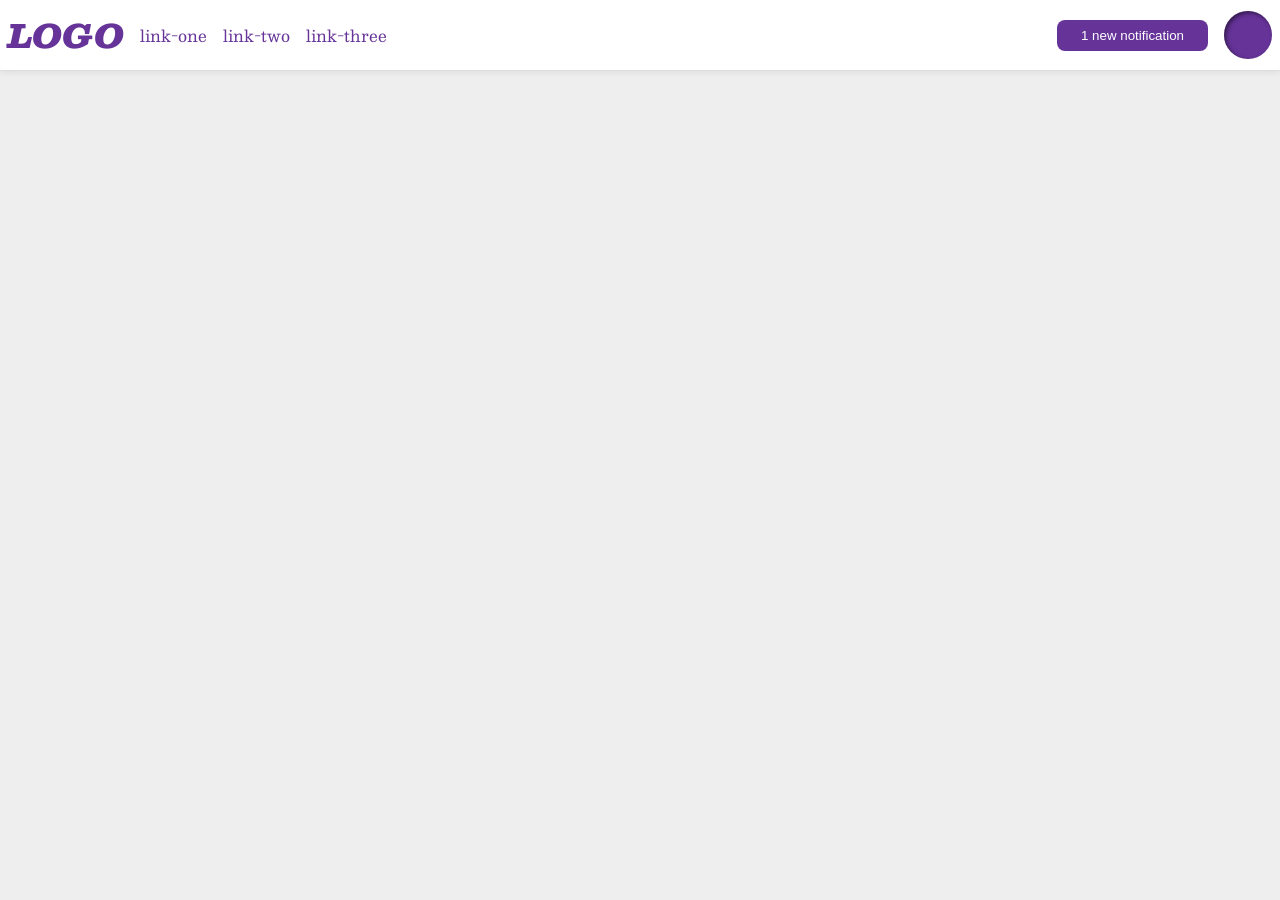
<file: foundations/flex/03-flex-header-2/index.html>
<!DOCTYPE html>
<html lang="en">

<head>
  <meta charset="UTF-8">
  <meta http-equiv="X-UA-Compatible" content="IE=edge">
  <meta name="viewport" content="width=device-width, initial-scale=1.0">
  <title>Flex Header 2</title>
  <link rel="stylesheet" href="style.css">
</head>

<body>
  <div class="header">
    <div class="left-section">
      <div class="logo">
        LOGO
      </div>
      <ul class="links">
        <li><a href="https://google.com">link-one</a></li>
        <li><a href="https://google.com">link-two</a></li>
        <li><a href="https://google.com">link-three</a></li>
      </ul>
    </div>
    <div class="right-section">
      <button class="notifications">
        1 new notification
      </button>
      <div class="profile-image"></div>
    </div>
  </div>
</body>

</html>
</file>
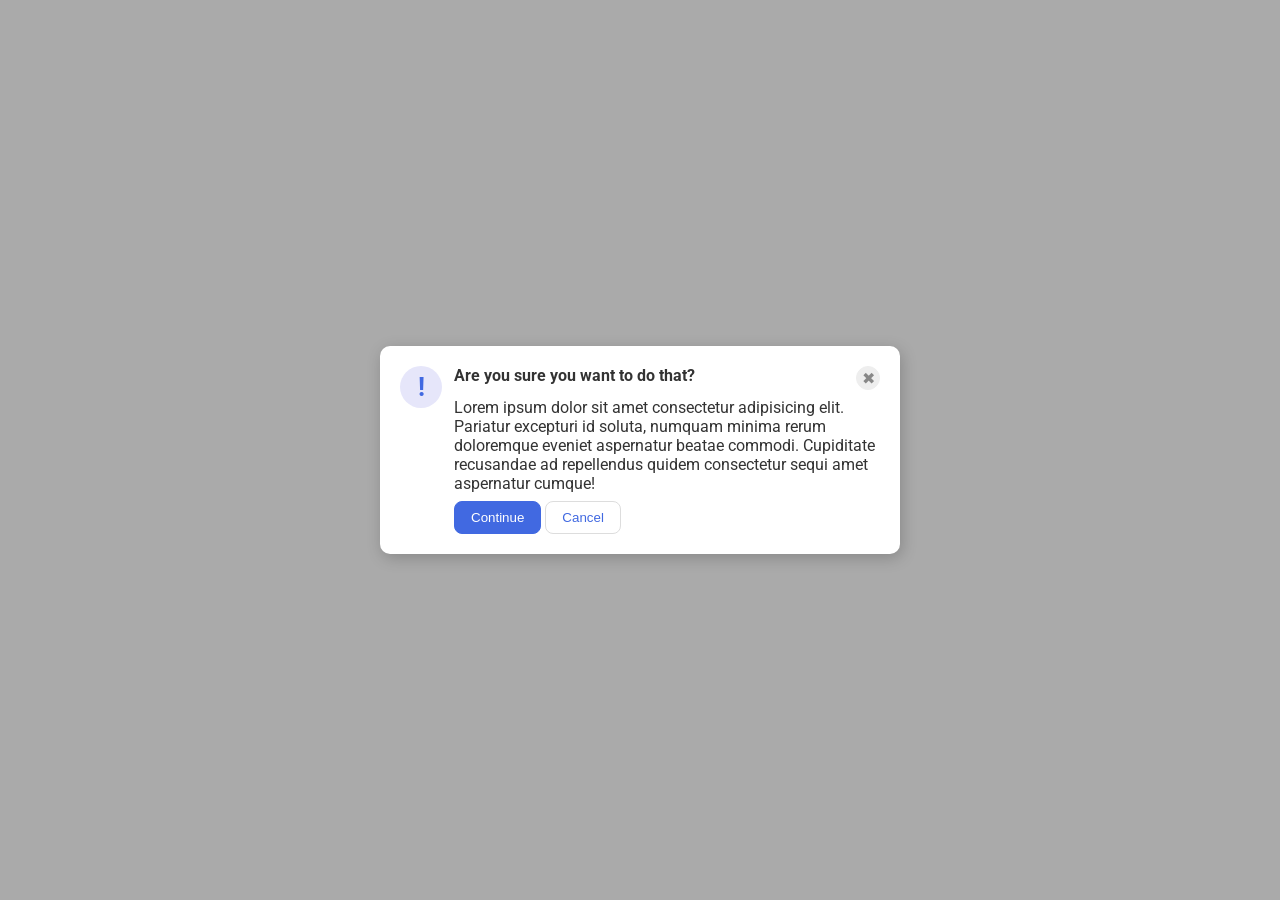
<file: foundations/flex/05-flex-modal/index.html>
<!DOCTYPE html>
<html lang="en">

<head>
  <meta charset="UTF-8">
  <meta http-equiv="X-UA-Compatible" content="IE=edge">
  <meta name="viewport" content="width=device-width, initial-scale=1.0">
  <link rel="stylesheet" href="style.css">
  <title>Modal</title>
</head>

<body>
  <div class="modal">
    <div>
      <div class="icon">!</div>
    </div>
    <div class="container">

      <div class="text-container">
        <div class="header">Are you sure you want to do that?</div>
        <button class="close-button">✖</button>
      </div>

      <div class="text">Lorem ipsum dolor sit amet consectetur adipisicing elit. Pariatur excepturi id soluta, numquam
        minima rerum doloremque eveniet aspernatur beatae commodi. Cupiditate recusandae ad repellendus quidem
        consectetur sequi amet aspernatur cumque!</div>
        <div>
      <button class="continue">Continue</button>
      <button class="cancel">Cancel</button>
      </div>
    </div>
  </div>
</body>

</html>
</file>
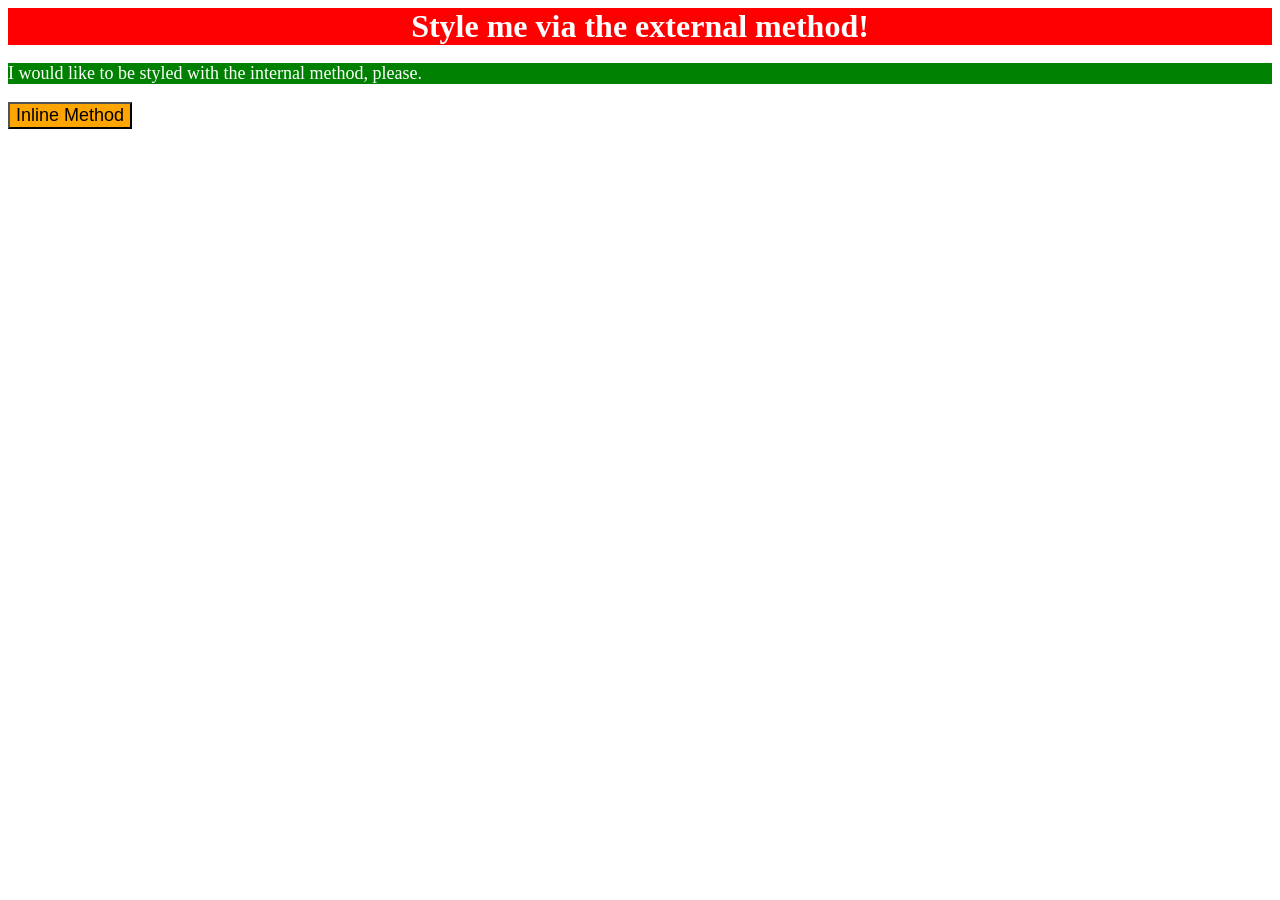
<file: foundations/intro-to-css/01-css-methods/index.html>
<!DOCTYPE html>
<html lang="en">
  <head>
    <meta charset="UTF-8">
    <meta http-equiv="X-UA-Compatible" content="IE=edge">
    <meta name="viewport" content="width=device-width, initial-scale=1.0">
    <title>Methods for Adding CSS</title>
    <link rel="stylesheet" href="styles.css">
    <style>
      p {
    background-color: green;
    color: white;
    font-size: 18px;
}
    </style>
  </head>
  <body>
    <div>Style me via the external method!</div>
    <p>I would like to be styled with the internal method, please.</p>
    <button style="background-color: orange; font-size:18px;">Inline Method</button>
  </body>
</html>
</file>
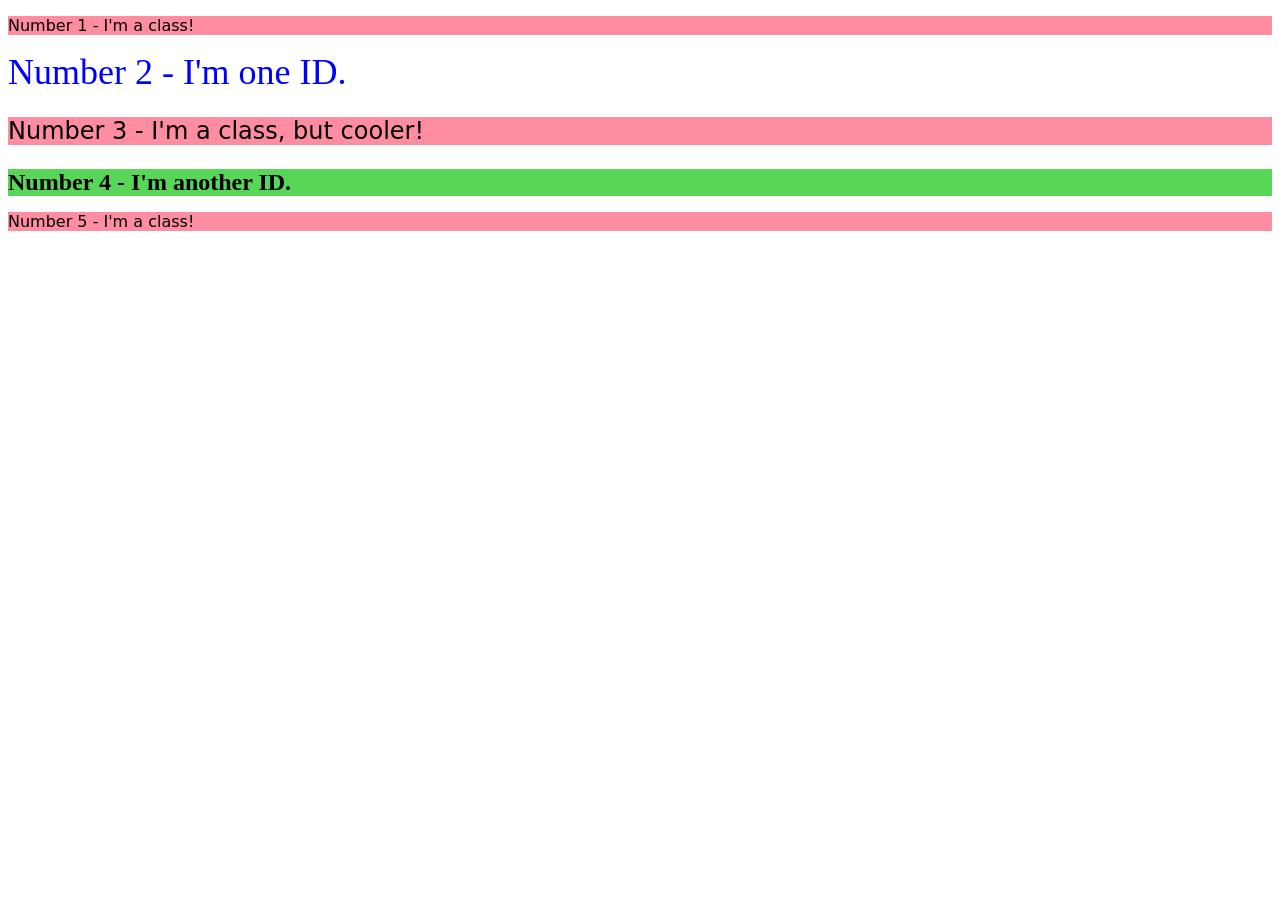
<file: foundations/intro-to-css/02-class-id-selectors/index.html>
<!DOCTYPE html>
<html lang="en">
  <head>
    <meta charset="UTF-8">
    <meta http-equiv="X-UA-Compatible" content="IE=edge">
    <meta name="viewport" content="width=device-width, initial-scale=1.0">
    <title>Class and ID Selectors</title>
    <link rel="stylesheet" href="style.css">
  </head>
  <body>
    <p class="odd-numbers">Number 1 - I'm a class!</p>
    <div id="second-element">Number 2 - I'm one ID.</div>
    <p class="odd-numbers third-element">Number 3 - I'm a class, but cooler!</p>
    <div id="fourth-element">Number 4 - I'm another ID.</div>
    <p class="odd-numbers">Number 5 - I'm a class!</p>
  </body>
</html>
</file>
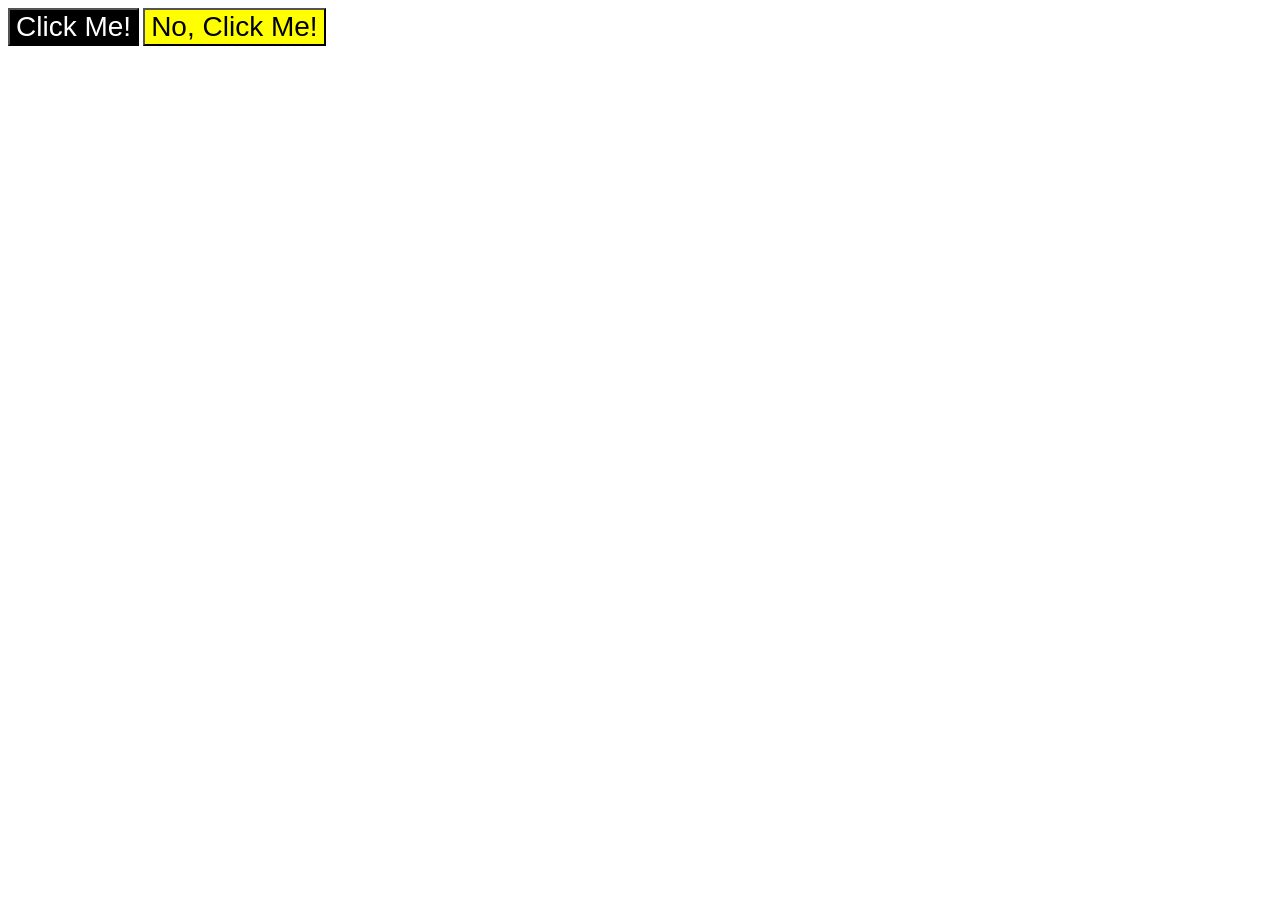
<file: foundations/intro-to-css/03-grouping-selectors/index.html>
<!DOCTYPE html>
<html lang="en">
  <head>
    <meta charset="UTF-8">
    <meta http-equiv="X-UA-Compatible" content="IE=edge">
    <meta name="viewport" content="width=device-width, initial-scale=1.0">
    <title>Grouping Selectors</title>
    <link rel="stylesheet" href="style.css">
  </head>
  <body>
    <button class="button1">Click Me!</button>
    <button class="button2">No, Click Me!</button>
  </body>
</html>
</file>
<file: foundations/flex/03-flex-header-2/style.css>
/* this is some magical font-importing.  
you'll learn about it later. */
@import url('https://fonts.googleapis.com/css2?family=Besley:ital,wght@0,400;1,900&display=swap');

body {
  margin: 0;
  background: #eee;
  font-family: Besley, serif;
}

.header {
  display: flex;
  justify-content: space-between;
  background: white;
  padding:8px;
  border-bottom: 1px solid #ddd;
  box-shadow: 0 0 8px rgba(0,0,0,.1);
}

.left-section, .right-section {
  display: flex;
  align-items: center;
  gap: 16px;
}
.profile-image {
  background: rebeccapurple;
  box-shadow: inset 2px 2px 4px rgba(0,0,0,.5);
  border-radius: 50%;
  width: 48px;
  height: 48px;
}

.logo {
  color: rebeccapurple;
  font-size: 32px;
  font-weight: 900;
  font-style: italic;
}

.links{
  display:flex;
  margin: 0;
  padding: 0;
  gap:16px;
}

button {
  border: none;
  border-radius: 8px;
  background: rebeccapurple;
  color: white;
  padding: 8px 24px;
}

a {
  /* this removes the line under our links */
  text-decoration: none;
  color: rebeccapurple;
}

ul {
  list-style-type: none;
}
</file>
<file: foundations/flex/05-flex-modal/style.css>
@import url('https://fonts.googleapis.com/css2?family=Roboto:wght@400;700&display=swap');

html, body {
  height: 100%;
}

body {
  font-family: Roboto, sans-serif;
  margin: 0;
  background: #aaa;
  color: #333;
  /* I'll give you this one for free lol */
  display: flex;
  align-items: center;
  justify-content: center;
}

.modal {
  display: flex;
  gap: 12px;

  background: white;
  padding: 20px;
  width: 480px;
  border-radius: 10px;
  box-shadow: 2px 4px 16px rgba(0,0,0,.2);
}

.container{
  display: flex;
  flex-direction: column;
  gap:8px;
}

.text-container{
  display: flex;
  justify-content: space-between;
}

.header{
  font-weight: bold;
}

.icon {
  color: royalblue;
  font-size: 26px;
  font-weight: 700;
  background: lavender;
  width: 42px;
  height: 42px;
  border-radius: 50%;
  display: flex;
  align-items: center;
  justify-content: center;
}

.close-button {
  background: #eee;
  border-radius: 50%;
  color: #888;
  font-weight: 400;
  font-size: 16px;
  height: 24px;
  width: 24px;
  display: flex;
  align-items: center;
  justify-content: center;
  border: 1px solid #eee;
  padding: 0;
}

button {
  cursor: pointer;
  padding: 8px 16px;
  border-radius: 8px;
}

button.continue {
  background: royalblue;
  border: 1px solid royalblue;
  color: white;
}

button.cancel {
  background: white;
  border: 1px solid #ddd;
  color: royalblue;
}
</file>
<file: foundations/intro-to-css/01-css-methods/styles.css>
div {
    background-color: red;
    color: white;
    font-size: 32px;
    text-align: center;
    font-weight: bold;
}
</file>
<file: foundations/intro-to-css/02-class-id-selectors/style.css>
/* Add CSS Styling */

.odd-numbers {
    font-family: Verdana, "Dejavu Sans",  sans-serif;
    background-color: #ff8da1;
}

#second-element {
    color: rgb(0, 0, 255);
    font-size: 36px;
}

.third-element {
    font-size: 24px;
}

#fourth-element {
    background-color: #57d657;
    font-size: 24px;
    font-weight: bold;
}
</file>
<file: foundations/intro-to-css/03-grouping-selectors/style.css>
/* Add CSS Styling */

.button1 {
    background-color: black;
    color: white;
}

.button2{
    background-color: yellow;
}

.button1, .button2 {
    font-size: 28px;
    font-family: Helvetica, 'Times New Roman', sans-serif;
}
</file>
